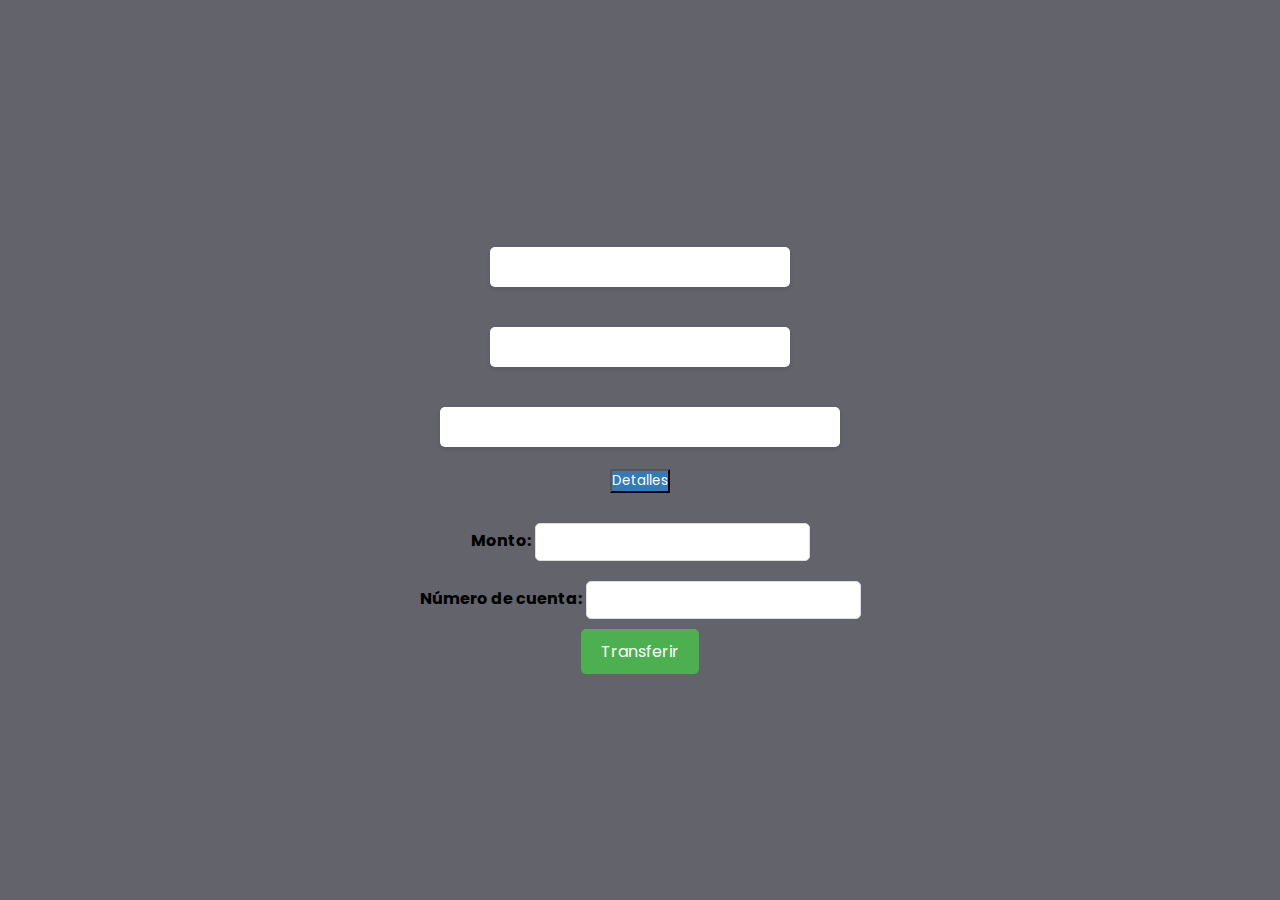
<file: ExamenParcial-PedroPolo/index.html>
<!DOCTYPE html>
<html lang="es">

<head>
    <meta charset="UTF-8">
    <meta name="viewport" content="width=device-width, initial-scale=1.0">
    <title>Perfil de Cliente</title>
    <link rel="stylesheet" type="text/css" href="css/styles.css">
    <script src="js/scripts.js"></script>
</head>

<body>
    <div id="name" class="customer-data"></div>
    <div id="accountNumber" class="customer-data"></div>

    <div id="transactions" class="transaction-history"></div>
    <a href="detallesTransacciones.html"><button>Detalles</button></a>
    <form id="transferForm" class="transfer-form">
        <div>
            <label for="amount">Monto:</label>
            <input type="text" id="amount" name="amount" required>
        </div>
        <div>
            <label for="accountNumber">Número de cuenta:</label>
            <input type="text" id="accountNumber" name="accountNumber" required>
        </div>
        <button type="submit">Transferir</button>
    </form>

</body>

</html>
</file>
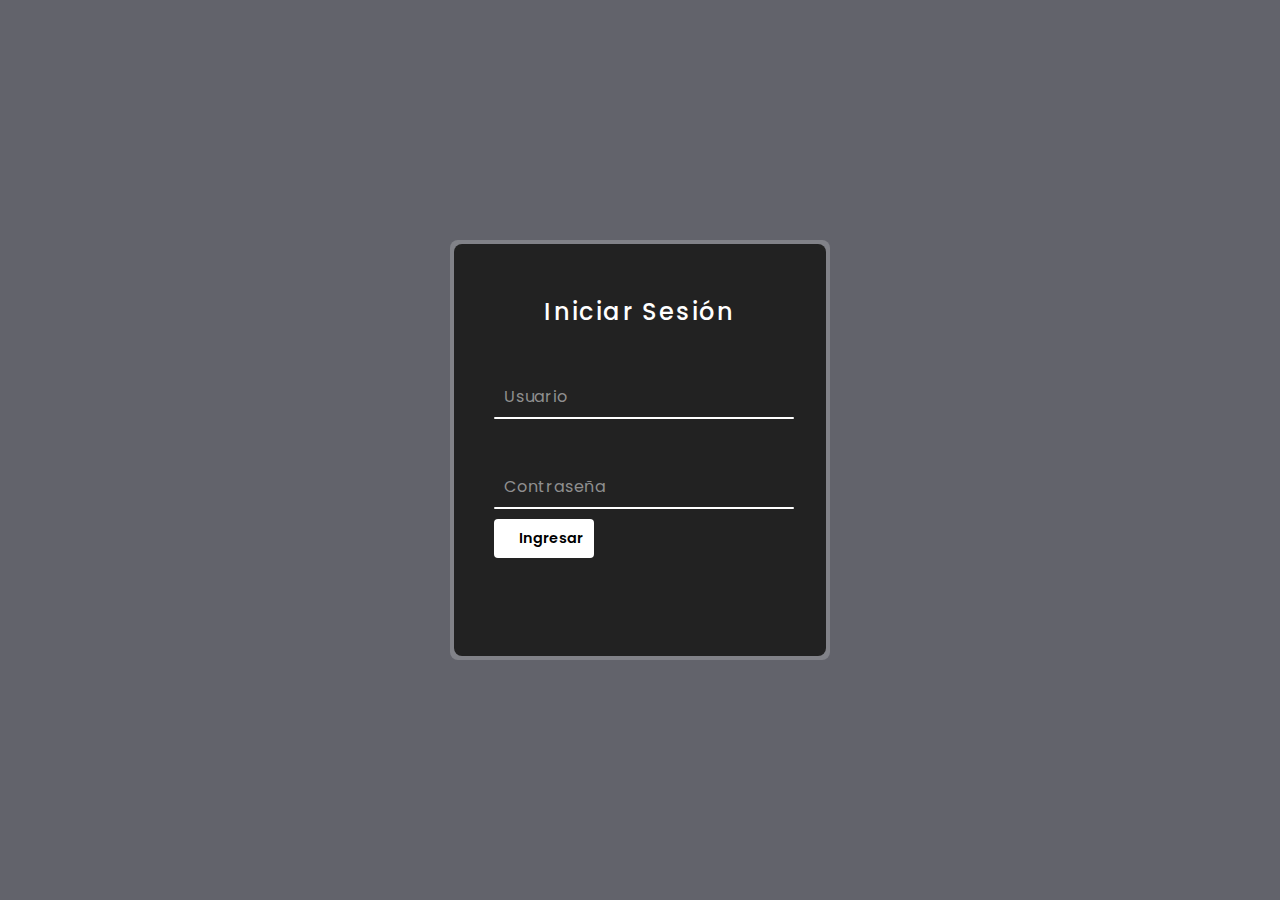
<file: ExamenParcial-PedroPolo/login.html>
<!DOCTYPE html>
<html lang="es">
<head>
    <meta charset="UTF-8">
    <meta name="viewport" content="width=device-width, initial-scale=1.0">
    <title>Iniciar Sesión</title>
    <link rel="stylesheet" type="text/css" href="css/stylesLg.css">
    <script src="js/loginJS.js"></script>
</head>
<body>
    <div class="box">
        <spam class="borderLine"></spam>
        <form action="#" method="GET">
            <h2>Iniciar Sesión</h2>        
            <div class="inputBox">
                <input type="text" required="required">
                <span>Usuario</span>
                <i></i>
            </div>
            <div class="inputBox">
                <input type="password"  name="" required="">
                <span>Contraseña</span>
                <i></i>
            </div>
            <input type="submit" value="Ingresar">
        </form>
    </div>
</body>
</html>
</file>
<file: ExamenParcial-PedroPolo/css/styles.css>
@import url('https://fonts.googleapis.com/css2?family=Poppins:wght@300;400;500;600;700;800;900&display=swap');
*{
    margin: 0;
    padding: 0;
    box-sizing: border-box;
    font-family: 'Poppins', sans-serif;
}
body {
    font-family: Arial, sans-serif;
    display: flex;
    flex-direction: column;
    align-items: center;
    justify-content: center;
    height: 100vh;
    margin: 0;
    background-color: #33343ec4;
}

.customer-data, .transaction-history {
    margin: 20px;
    padding: 20px;
    background-color: #fff;
    border-radius: 5px;
    box-shadow: 0 2px 4px rgba(0, 0, 0, 0.1);
}

.customer-data {
    width: 300px;
}

.transaction-history {
    width: 400px;
}

.transfer-form {
    display: flex;
    flex-direction: column;
    align-items: center;
    margin-top: 20px;
}

.transfer-form div {
    margin: 10px;
}

.transfer-form label {
    font-weight: bold;
}

.transfer-form input[type="text"] {
    padding: 8px;
    border-radius: 5px;
    border: 1px solid #ddd;
}

.transfer-form button {
    padding: 10px 20px;
    border-radius: 5px;
    border: none;
    background-color: #4CAF50;
    color: white;
    font-size: 16px;
    cursor: pointer;
}

.transfer-form button:hover {
    background-color: #45a049;
}
a button {
    background-color: #337ab7;
    color: #fff;
}

a button:hover {
    background-color: #23527c;
}
</file>
<file: ExamenParcial-PedroPolo/css/stylesLg.css>
@import url('https://fonts.googleapis.com/css2?family=Poppins:wght@300;400;500;600;700;800;900&display=swap');
*{
    margin: 0;
    padding: 0;
    box-sizing: border-box;
    font-family: 'Poppins', sans-serif;
}
body{
    display: flex;
    justify-content: center;
    align-items: center;
    min-height: 100vh;
    background: #33343ec4;
}

.box{
    position: relative;
    width: 380px;
    height: 420px;
    background: #f5f5f536;
    border-radius: 8px;
    overflow: hidden;
}

.box form{
    position: absolute;
    inset: 4px;
    background: #222;
    padding: 50px 40px;
    border-radius: 8px;
    z-index: 2;
    display: flex;
    flex-direction: column;
}
.box form h2{
    color: white;
    font-weight: 500;
    text-align: center;
    letter-spacing: 0.1em;
}
.box form .inputBox{
    position: relative;
    width: 300px;
    margin-top: 35px;
}
.box form .inputBox input{
    position: relative;
    width: 100%;
    padding: 20px 10px 10px;
    background: transparent;
    outline: none;
    border: none;
    box-shadow: none;
    color: #23242a;
    font-size: 1em;
    letter-spacing: 0.05em;
    transition: 0.5s;
    z-index: 10;
}
.box form .inputBox span{
    position: absolute;
    left: 0;
    padding: 20px 10px 10px;
    pointer-events: none;
    color: #8f8f8f;
    font-size: 1em;
    letter-spacing: 0.05em;
    transition: 0.5s;
}
.box form .inputBox input:valid ~ span,
.box form .inputBox input:focus ~ span{
    color: white;
    font-size: 0.75em;
    transform: translateY(-34px);
}
.box form .inputBox i{
    position: absolute;
    left: 0;
    bottom: 0;
    width: 100%;
    height: 2px;
    background: white;
    border-radius: 4px;
    overflow: hidden;
    transition: 0.5s;
    pointer-events: none;
}
.box form .inputBox input:valid ~ i,
.box form .inputBox input:focus ~ i{
    height: 44px;
}
.box form .links{
    display: flex;
    justify-content: space-between;
}
.box form .links a{
    margin: 10px 0;
    font-size: 0.75em;
    color: #8f8f8f;
    text-decoration: none;
}
.box form .links a:hover,
.box form .links a:nth-child(2){
    color: white;

}
.box form input[type="submit"]{
    border: none;
    outline: none;
    padding: 9px 25px;
    background: white;
    cursor: pointer;
    font-size: 0.9em;
    border-radius: 4px;
    font-weight: 600;
    width: 100px;
    margin-top: 10px;
}
.box form input[type="submit"]:active{
    opacity: 0.8;
}
</file>
